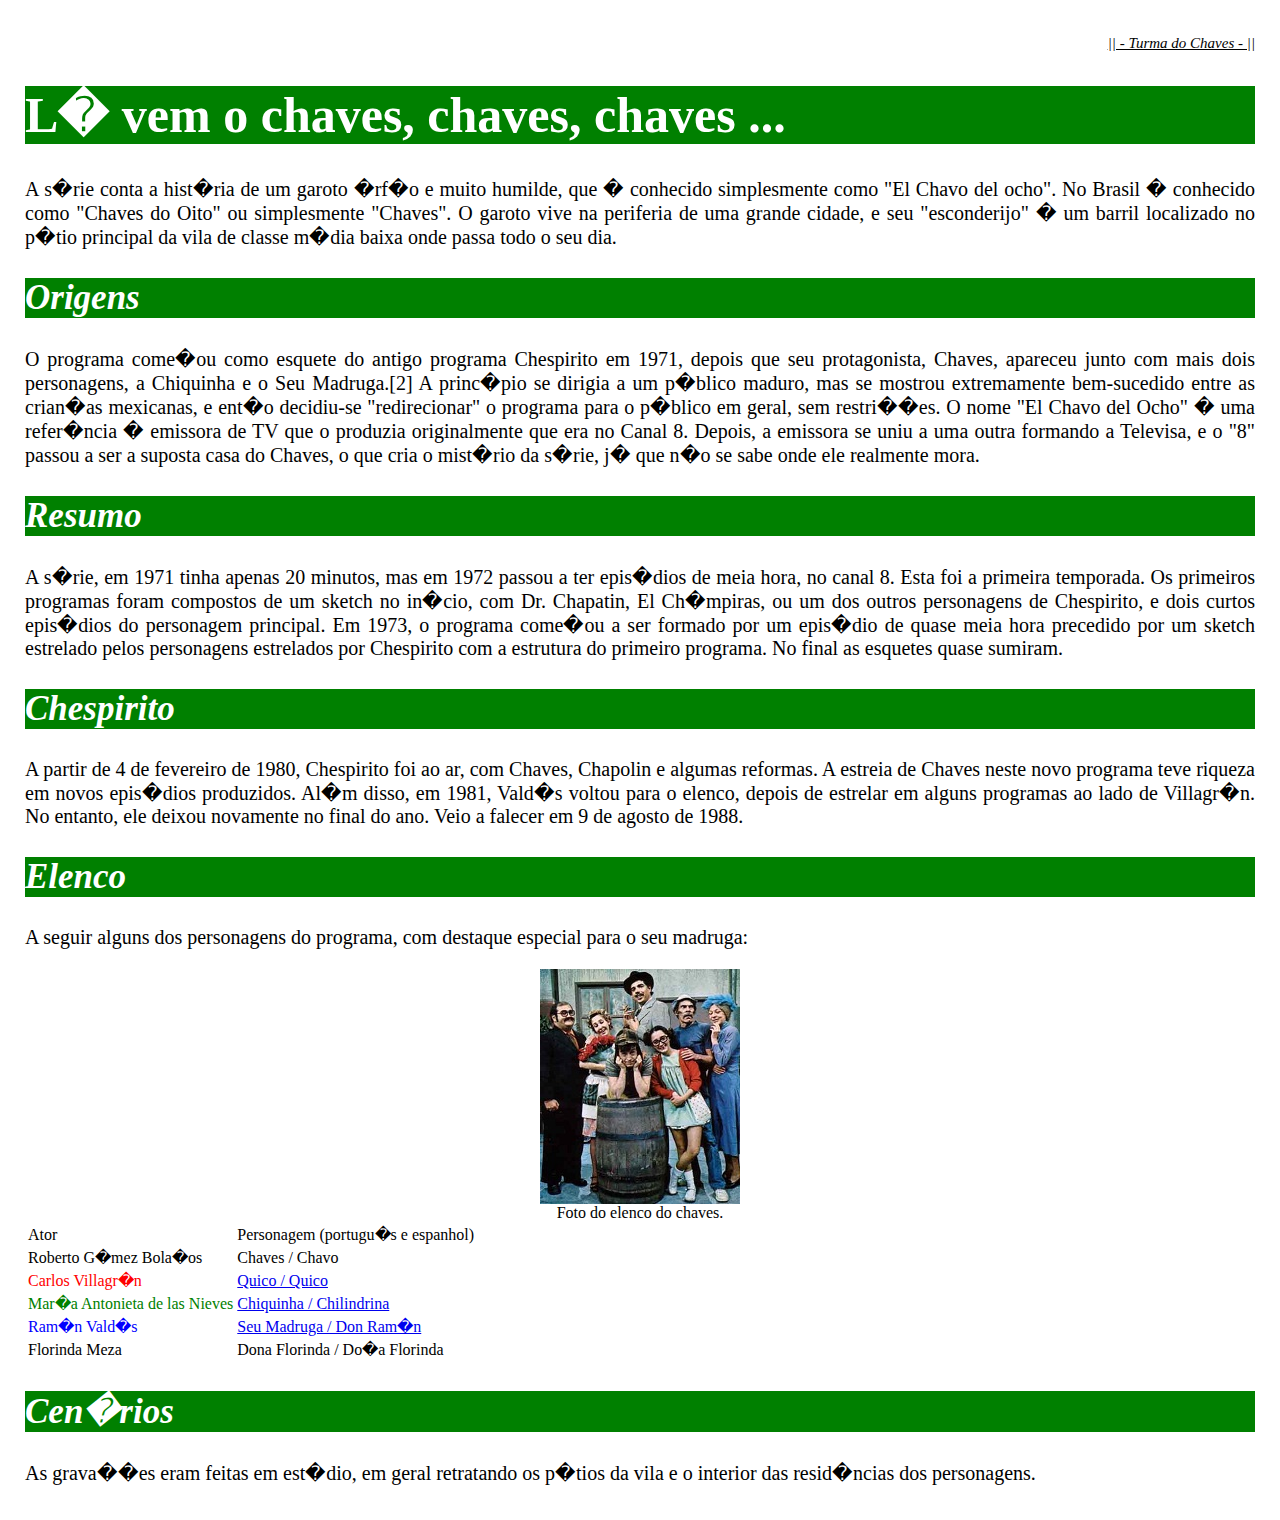
<file: index.html>
<html>
    <head>
        <title>Turma do Chaves</title>
        <link rel="stylesheet" type="text/css" href="chaves.css">
        
    </head>
    <body>
        <p class="cabecalho">|| - Turma do Chaves - ||</p>
        <h1>L� vem o chaves, chaves, chaves ...</h1>
        <p>
            A s�rie conta a hist�ria de um garoto �rf�o e muito humilde, que � conhecido simplesmente como "El Chavo del ocho". No Brasil � conhecido como "Chaves do Oito" ou simplesmente "Chaves". O garoto vive na periferia de uma grande cidade, e seu "esconderijo" � um barril localizado no p�tio principal da vila de 
            classe m�dia baixa onde passa todo o seu dia.
        </p>
        <h2>Origens</h2>
        <p>
            O programa come�ou como esquete do antigo programa Chespirito em 1971, depois que seu protagonista, Chaves, apareceu junto com mais dois personagens, a Chiquinha e o Seu Madruga.[2] A princ�pio se dirigia a um p�blico maduro, mas se mostrou extremamente bem-sucedido entre as crian�as mexicanas, e ent�o decidiu-se "redirecionar" o programa para o p�blico em geral, sem restri��es. O nome "El Chavo del Ocho" � uma refer�ncia � emissora de TV que o produzia originalmente que era no Canal 8. Depois, a emissora se uniu a uma outra formando a Televisa, e o "8" passou a ser a suposta casa do Chaves,
            o que cria o mist�rio da s�rie, j� que n�o se sabe onde ele realmente mora.
        </p>
        <h2>Resumo</h2>
        <p>
            A s�rie, em 1971 tinha apenas 20 minutos, mas em 1972 passou a ter epis�dios de meia hora, no canal 8. Esta foi a primeira temporada. Os primeiros programas foram compostos de um sketch no in�cio, com Dr. Chapatin, El Ch�mpiras, ou um dos outros personagens de Chespirito, e dois curtos epis�dios do personagem principal.
            Em 1973, o programa come�ou a ser formado por um epis�dio de quase meia hora precedido por um sketch estrelado pelos personagens estrelados por Chespirito com a estrutura do primeiro programa. No final as esquetes quase sumiram.
        </p>
        <h2>Chespirito</h2>
        <p>
            A partir de 4 de fevereiro de 1980, Chespirito foi ao ar, com Chaves, Chapolin e algumas reformas. A estreia de Chaves neste novo programa teve riqueza em novos epis�dios produzidos. Al�m disso, em 1981, Vald�s voltou para o elenco, depois de estrelar em alguns programas ao lado de Villagr�n. No entanto, ele deixou novamente no final do ano. Veio a falecer em 9 de agosto de 1988.

        </p>
        <h2>Elenco</h2>
        <p>
            A seguir alguns dos personagens do programa, com destaque especial para
            o seu madruga:
        </p>
            <div class="elenco">
             <img src="elenco.jpg" /><br/>
             Foto do elenco do chaves.
            </div>
            <table>
                <tr>
                    <td>Ator</td>
                    <td>Personagem (portugu�s e espanhol)</td>
                </tr>
                <tr>
                    <td>Roberto G�mez Bola�os</td>
                    <td>Chaves / Chavo</td>
                </tr>
                <tr>
                    <td><span class="kiko">Carlos Villagr�n</span></td>
                    <td><a href="quico.html">Quico / Quico</a></td>
                </tr>
                <tr>
                    <td><span class="chiquinha">Mar�a Antonieta de las Nieves</span></td>
                    <td><a href="chiquinha.html">Chiquinha / Chilindrina</a></td>
                </tr>
                <tr>
                    <td><span class="madruga">Ram�n Vald�s</span></td>
                    <td><a href="madruga.html">Seu Madruga / Don Ram�n</a></td>
                </tr>
                <tr>
                    <td>Florinda Meza</td>
                    <td>Dona Florinda / Do�a Florinda</td>
                </tr>
            </table>
        
        <h2>Cen�rios</h2>

        <p>
            As grava��es eram feitas em est�dio, em geral retratando os p�tios da vila e o interior das resid�ncias dos personagens.
        </p>

    </body>
</html>
</file>
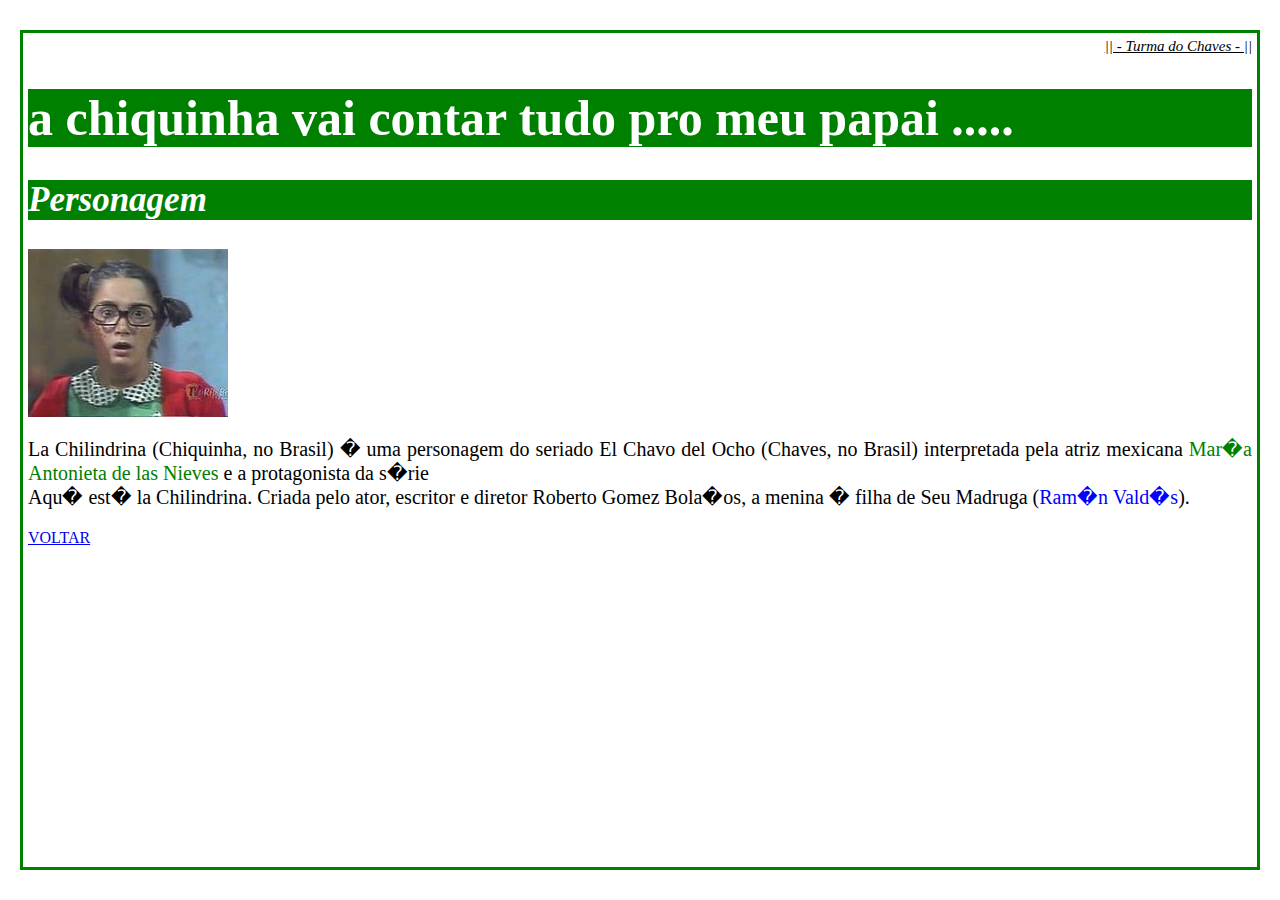
<file: chiquinha.html>
<html>
    <head>
        <title>Turma do Chaves</title>
        <link rel="stylesheet" type="text/css" href="chaves.css">
    </head>
    <body style="border-style:solid; border-color:green">
   <p class="cabecalho">|| - Turma do Chaves - ||</p>
       <h1>a chiquinha vai contar tudo pro meu papai .....</h1>
       <h2>Personagem</h2>
         <div>
           <img src="chiquinha.jpg" />
           <p>
               La Chilindrina (Chiquinha, no Brasil) � uma personagem do seriado El 
               Chavo del Ocho (Chaves, no Brasil) interpretada pela atriz mexicana 
               <span class="chiquinha">Mar�a Antonieta de las Nieves</span>
               e a protagonista da s�rie <br/>Aqu� est� la Chilindrina. 
               Criada pelo ator, escritor e diretor Roberto Gomez Bola�os, 
               a menina � filha de Seu Madruga (<span class="madruga">Ram�n Vald�s</span>).
           </p>
         </div>
       
       <a href="index.html">VOLTAR</a>
    </body>
</html>
</file>
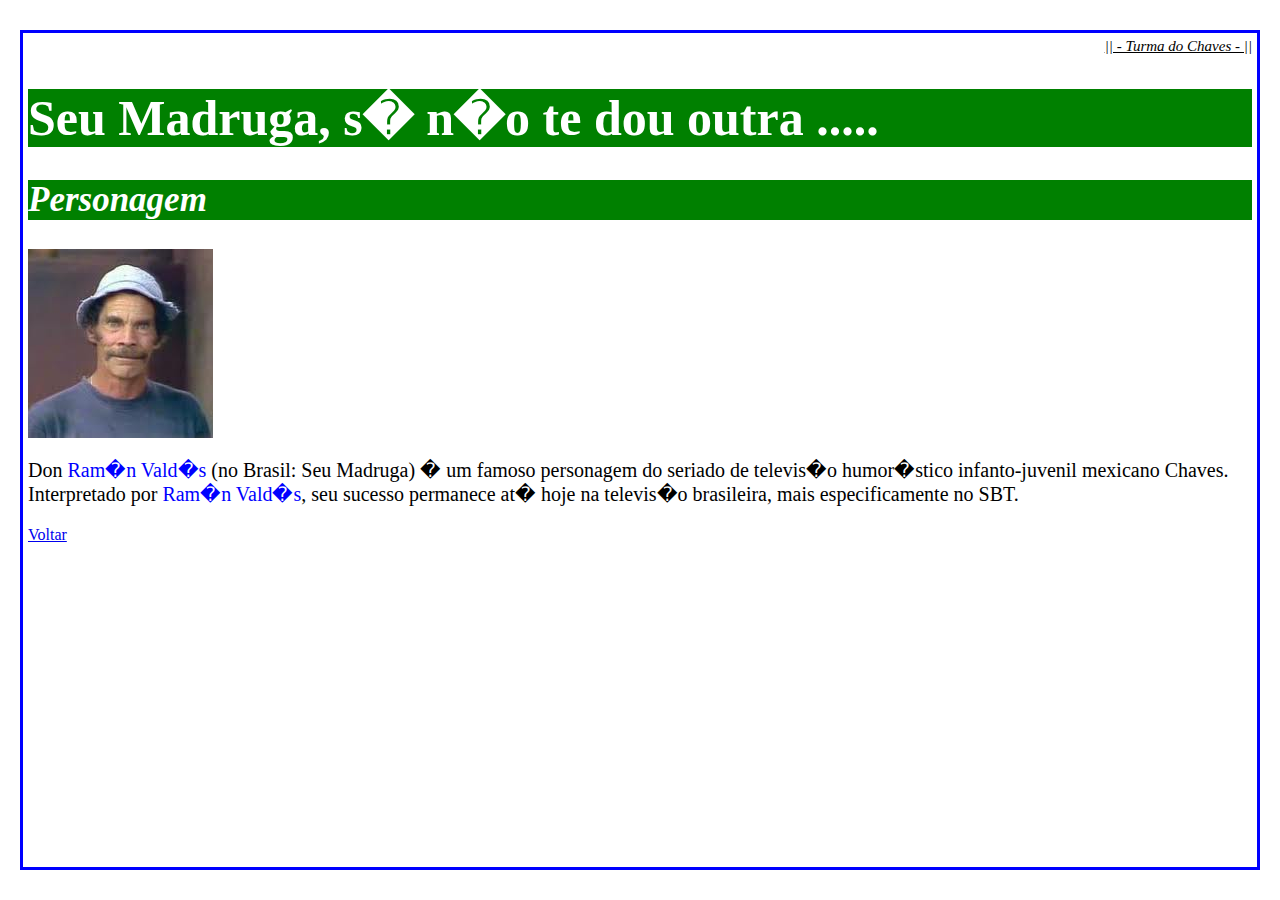
<file: madruga.html>
<html>
    <head>
        <title>Turma do Chaves</title>
        <link rel="stylesheet" type="text/css" href="chaves.css">
    </head>
    <body style="border-style:solid; border-color:blue">
       <p class="cabecalho">|| - Turma do Chaves - ||</p>
       <h1>Seu Madruga, s� n�o te dou outra .....</h1>
       <h2>Personagem</h2>
       <img src="Seu_Madruga.jpg" />
       <p>
           Don<span class="madruga"> Ram�n Vald�s</span> (no Brasil: Seu Madruga) � um famoso personagem do seriado de televis�o humor�stico infanto-juvenil mexicano Chaves.<br/>
           Interpretado por<span class="madruga"> Ram�n Vald�s</span>, seu sucesso permanece at� hoje na 
           televis�o brasileira, mais especificamente no SBT.
       </p>
       <a href="index.html">Voltar</a>
    </body>
</html>
</file>
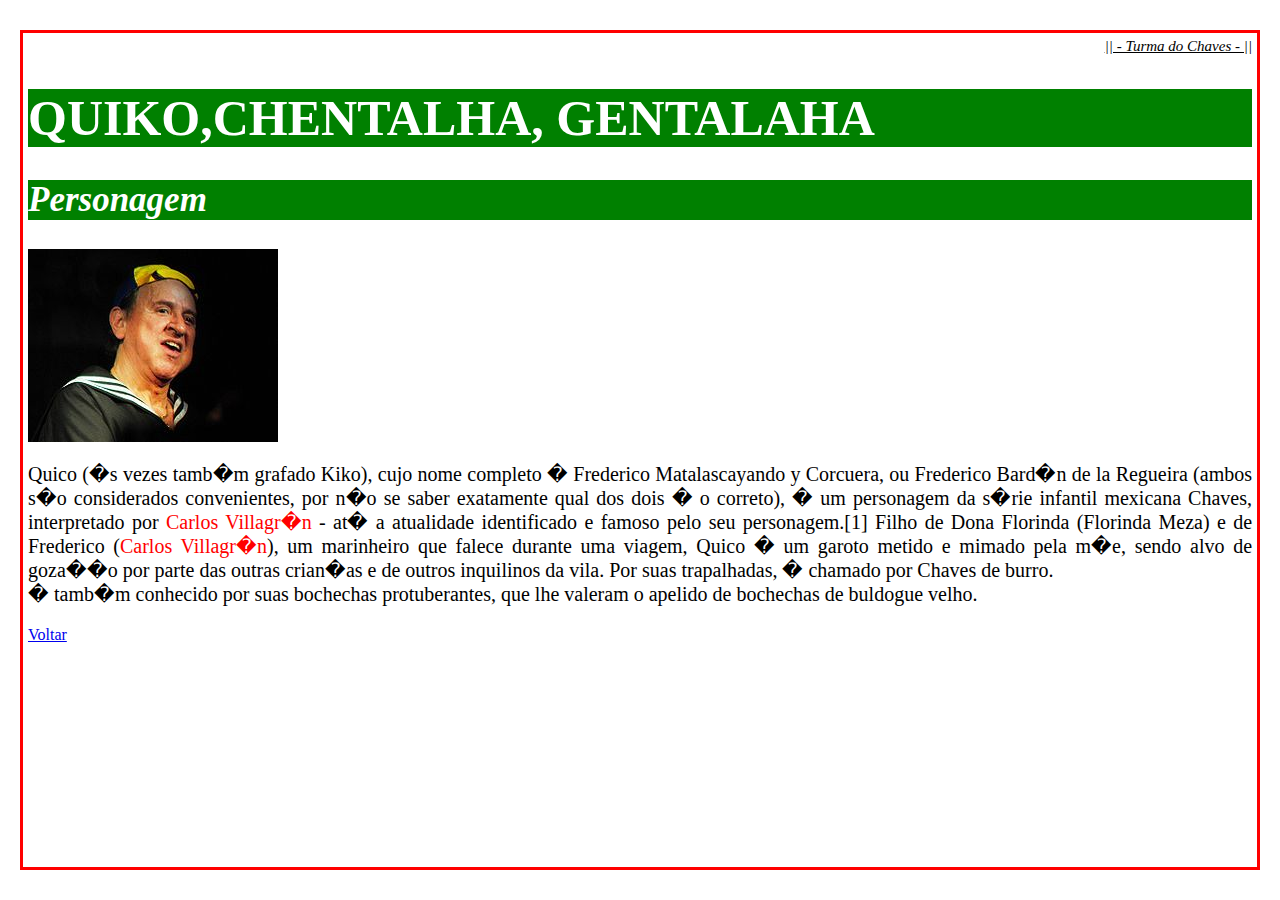
<file: quico.html>
<html>
    <head>
        <title>Turma do Chaves</title>
        <link rel="stylesheet" type="text/css" href="chaves.css">
    </head>
    <body style="border-style:solid; border-color:red">
       <p class="cabecalho">|| - Turma do Chaves - ||</p>
       <h1>QUIKO,CHENTALHA, GENTALAHA</h1>
       <h2>Personagem</h2>
       <img src="quico.jpg" />
       <p>
           Quico (�s vezes tamb�m grafado Kiko), cujo nome completo 
           � Frederico Matalascayando y Corcuera, ou Frederico Bard�n de la Regueira 
           (ambos s�o considerados convenientes, por n�o se saber exatamente qual dos
           dois � o correto), � um personagem da s�rie infantil mexicana Chaves, 
           interpretado por<span class="kiko"> Carlos Villagr�n</span> - at� a atualidade identificado e famoso pelo seu personagem.[1]
           Filho de Dona Florinda (Florinda Meza) e de Frederico (<span class="kiko">Carlos Villagr�n</span>), 
           um marinheiro que falece durante uma viagem, Quico � 
           um garoto metido e mimado pela m�e, sendo alvo de goza��o por parte 
           das outras crian�as e de outros inquilinos da vila. Por suas trapalhadas, 
           � chamado por Chaves de burro. <br/>
           � tamb�m conhecido por suas bochechas protuberantes, que lhe valeram o
           apelido de bochechas de buldogue velho.
           
       </p>
       <a href="index.html">Voltar</a>
    </body>
</html>
</file>
<file: chaves.css>
body{
	font-family: tahoma;
	margin-top: 30px;
	margin-bottom: 30px;
	margin-right: 20px;
	margin-left: 20px;
	padding: 5px 5px 5px 5px;

}
h1{
	font-size: 50px;
	background-color: green;
	color: white;
	font-weight: bold;
}
h2{
	font-size: 35px;
	background-color: green;
	color: white;
	font-style: italic;
}
.cabecalho{
	font-size: 15px;
	text-align: right;
	font-style: italic;
	text-decoration: underline;
}
p{
	text-align: justify;
	font-size: 20px;
}
.madruga{
	color: blue;
}
.chiquinha{
	color: green;
}
.kiko{
	color: red;
}
.elenco{
	text-align: center;
}
</file>
